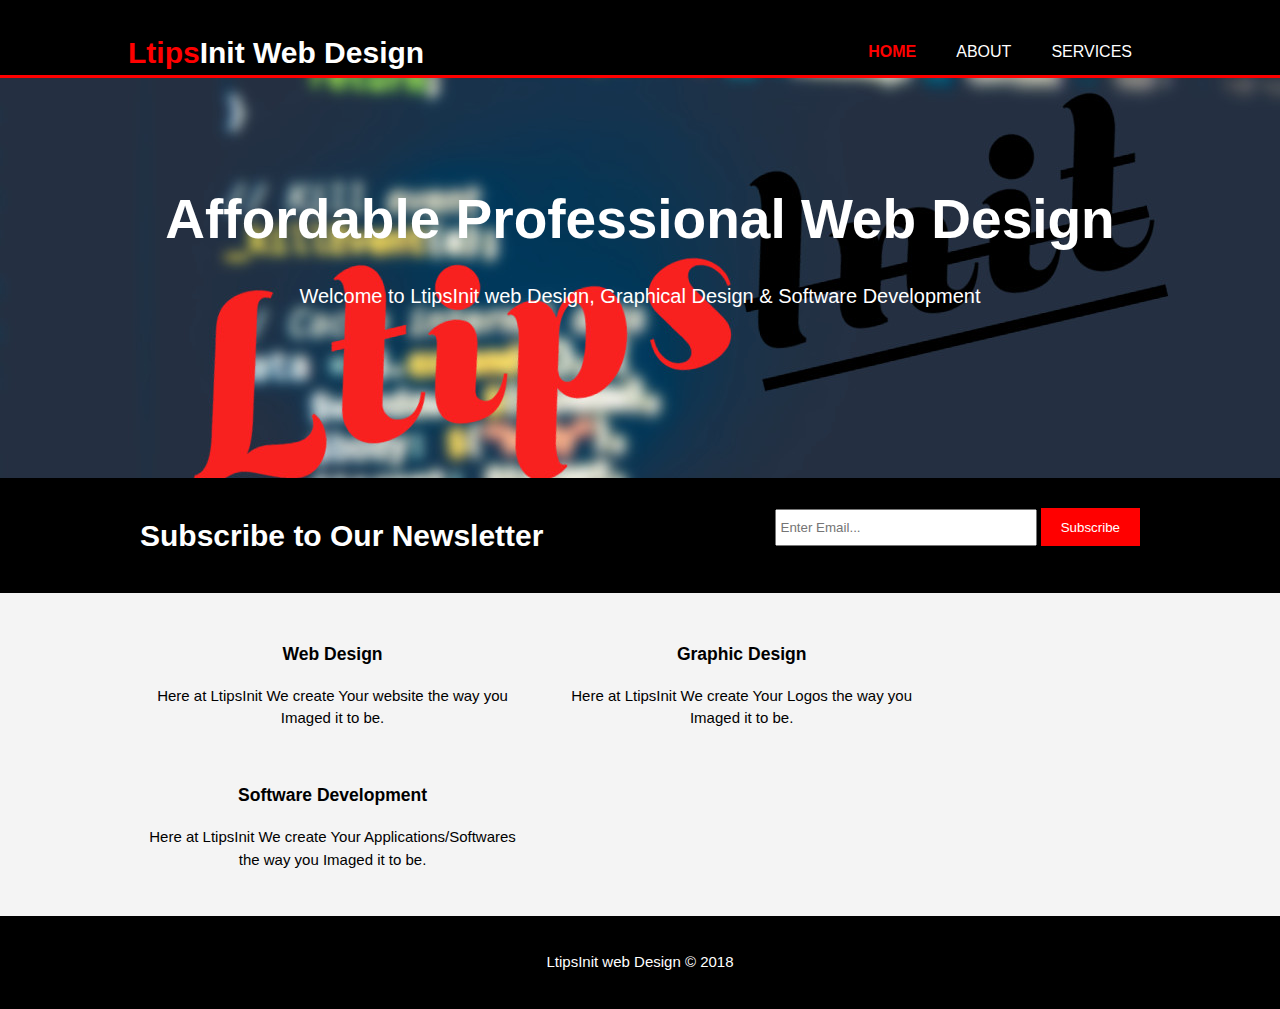
<file: index.html>
<!DOCTYPE html>
<html lang="en">
<head>
    <meta charset="UTF-8">
    <meta name="viewport" content="width=device-width, initial-scale=1.0">
    <meta name="description" content="Affordable and Professional web Design">
    <meta name="keywords" content="web design, affordle web design, professional web design">
    <meta name="author" content="Godfrey Atima">
    <meta http-equiv="X-UA-Compatible" content="ie=edge">
    <title>LtipsInit | Welcome</title>
    <link rel="stylesheet" href="./css/style.css">
    <link rel="stylesheet" href="https://use.fontawesome.com/releases/v5.2.0/css/all.css" integrity="sha384-hWVjflwFxL6sNzntih27bfxkr27PmbbK/iSvJ+a4+0owXq79v+lsFkW54bOGbiDQ" crossorigin="anonymous">
</head>
<body>
    <header>
        <div class="container">
            <div id="branding">
                <h1><span class="highlight">Ltips</span>Init Web Design</h1>
            </div>
            <nav>
                <ul>
                    <li class="current"><a href="index.html">Home</a></li>
                    <li><a href="about.html">About</a></li>
                    <li><a href="services.html">Services</a></li>
                </ul>
            </nav>
        </div>

    </header>

    <section id="showcase">
            <div class="container">
                <h1>Affordable Professional Web Design</h1>
                <p>Welcome to LtipsInit web Design, Graphical Design & Software Development  </p>
            </div>
    </section>

    <section id="newsletter" >
        <div class="container">
            <h1>Subscribe to Our Newsletter</h1>
            <form>
                <input type="email" placeholder="Enter Email...">
                <button type="submit" class="button_1">Subscribe</button>
            </form>
        </div>
    </section>

    <section id="boxes">
        <div class="container">
            <div class="box">
              <i class="fab fa-node-js"></i>
                <h3>Web Design</h3>
                <p>Here at LtipsInit We create Your website the way you Imaged it to be. </p>
            </div>
            <div class="box">
                <i class="fas fa-spray-can"></i>
                <h3>Graphic Design</h3>
                <p>Here at LtipsInit We create Your Logos the way you Imaged it to be. </p>
            </div>
            <div class="box">
                <i class="fab fa-android"></i>
                <h3>Software Development</h3>
                <p>Here at LtipsInit We create Your Applications/Softwares the way you Imaged it to be. </p>
            </div>
        </div>
    </section>

    <footer>
        <p>LtipsInit web Design &copy; 2018 </p>
    </footer>
</body>
</html>
</file>
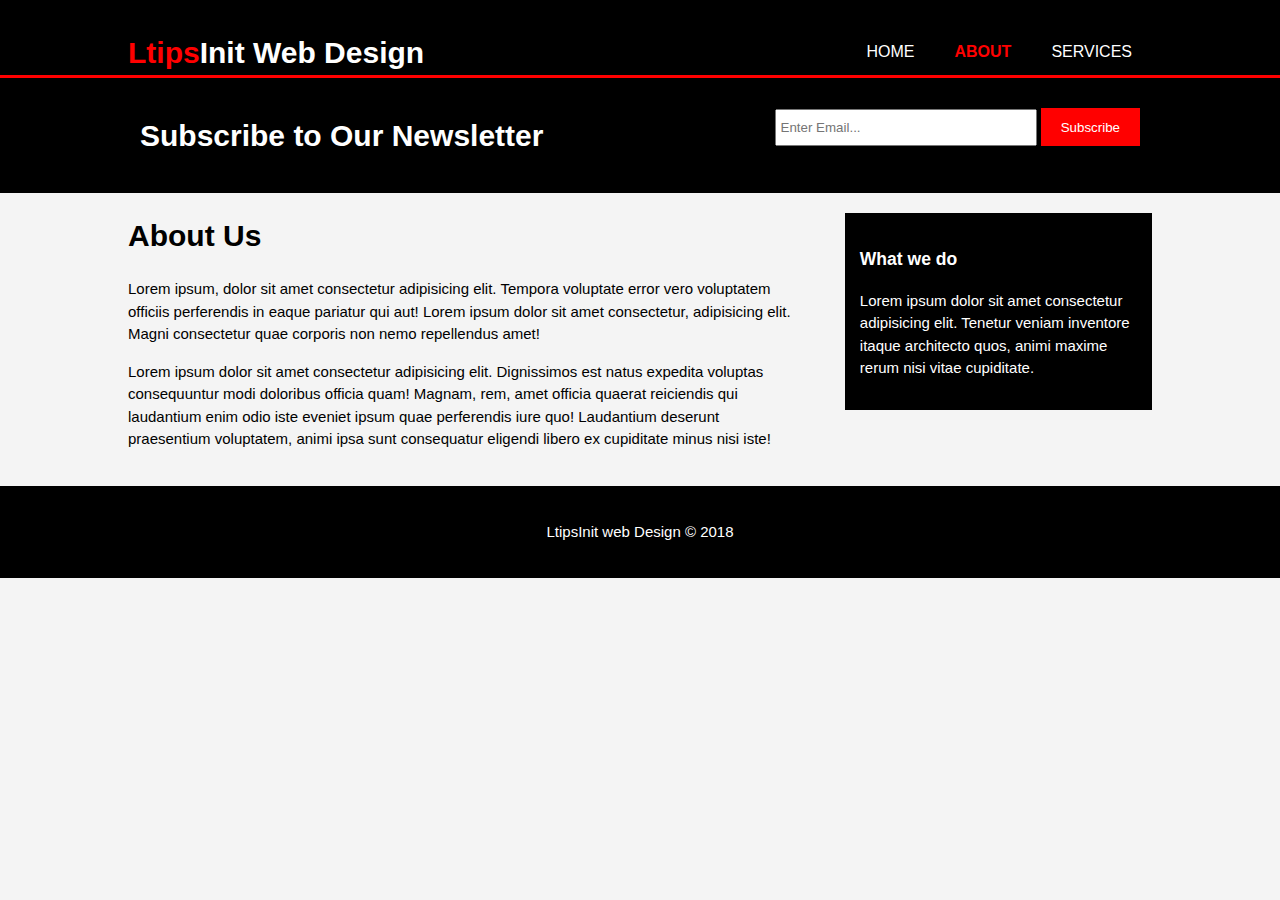
<file: about.html>
<!DOCTYPE html>
<html lang="en">
<head>
    <meta charset="UTF-8">
    <meta name="viewport" content="width=device-width, initial-scale=1.0">
    <meta name="description" content="Affordable and Professional web Design">
    <meta name="keywords" content="web design, affordle web design, professional web design">
    <meta name="author" content="Godfrey Atima">
    <meta http-equiv="X-UA-Compatible" content="ie=edge">
    <title>About LtipsInit</title>
    <link rel="stylesheet" href="./css/style.css">
    <link rel="stylesheet" href="https://use.fontawesome.com/releases/v5.2.0/css/all.css" integrity="sha384-hWVjflwFxL6sNzntih27bfxkr27PmbbK/iSvJ+a4+0owXq79v+lsFkW54bOGbiDQ" crossorigin="anonymous">
</head>
<body>
    <header>
        <div class="container">
            <div id="branding">
                <h1><span class="highlight">Ltips</span>Init Web Design</h1>
            </div>
            <nav>
                <ul>
                    <li><a href="index.html">Home</a></li>
                    <li class="current" ><a href="about.html">About</a></li>
                    <li><a href="services.html">Services</a></li>
                </ul>
            </nav>
        </div>

    </header>


    <section id="newsletter" >
        <div class="container">
            <h1>Subscribe to Our Newsletter</h1>
            <form>
                <input type="email" placeholder="Enter Email...">
                <button type="submit" class="button_1">Subscribe</button>
            </form>
        </div>
    </section>

    <section id="main">
        <div class="container">
           <article id="main-col">
                <h1 class="page-title">About Us</h1>
                <p>Lorem ipsum, dolor sit amet consectetur adipisicing elit. Tempora voluptate error vero voluptatem officiis perferendis in eaque pariatur qui aut! Lorem ipsum dolor sit amet consectetur, adipisicing elit. Magni consectetur quae corporis non nemo repellendus amet!</p>
                <p>Lorem ipsum dolor sit amet consectetur adipisicing elit. Dignissimos est natus expedita voluptas consequuntur modi doloribus officia quam! Magnam, rem, amet officia quaerat reiciendis qui laudantium enim odio iste eveniet ipsum quae perferendis iure quo! Laudantium deserunt praesentium voluptatem, animi ipsa sunt consequatur eligendi libero ex cupiditate minus nisi iste!</p>

           </article>
           <aside id="sidebar">
               <div class="dark">
                  <h3>What we do </h3>
                  <p>Lorem ipsum dolor sit amet consectetur adipisicing elit. Tenetur veniam inventore itaque architecto quos, animi maxime rerum nisi vitae cupiditate.</p>
               </div>
           </aside>
        </div>
    </section>

    <footer>
        <p>LtipsInit web Design &copy; 2018 </p>
    </footer>
</body>
</html>
</file>
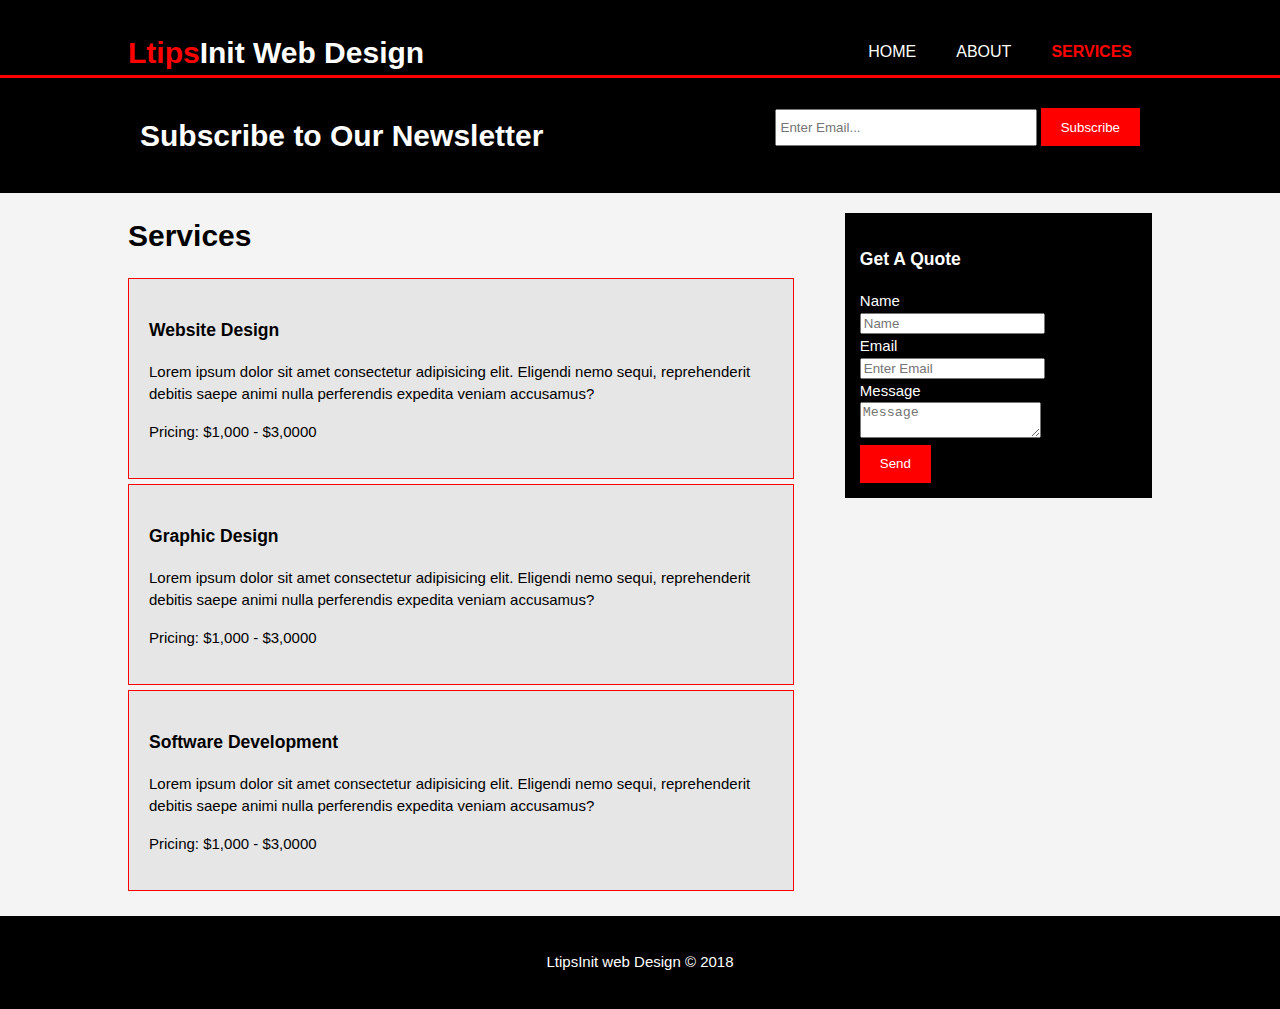
<file: services.html>
<!DOCTYPE html>
<html lang="en">
<head>
    <meta charset="UTF-8">
    <meta name="viewport" content="width=device-width, initial-scale=1.0">
    <meta name="description" content="Affordable and Professional web Design">
    <meta name="keywords" content="web design, affordle web design, professional web design">
    <meta name="author" content="Godfrey Atima">
    <meta http-equiv="X-UA-Compatible" content="ie=edge">
    <title>LtipsInit | Services</title>
    <link rel="stylesheet" href="./css/style.css">
    <link rel="stylesheet" href="https://use.fontawesome.com/releases/v5.2.0/css/all.css" integrity="sha384-hWVjflwFxL6sNzntih27bfxkr27PmbbK/iSvJ+a4+0owXq79v+lsFkW54bOGbiDQ" crossorigin="anonymous">
</head>
<body>
    <header>
        <div class="container">
            <div id="branding">
                <h1><span class="highlight">Ltips</span>Init Web Design</h1>
            </div>
            <nav>
                <ul>
                    <li><a href="index.html">Home</a></li>
                    <li><a href="about.html">About</a></li>
                    <li class="current"  ><a href="services.html">Services</a></li>
                </ul>
            </nav>
        </div>

    </header>


    <section id="newsletter" >
        <div class="container">
            <h1>Subscribe to Our Newsletter</h1>
            <form>
                <input type="email" placeholder="Enter Email...">
                <button type="submit" class="button_1">Subscribe</button>
            </form>
        </div>
    </section>

    <section id="main">
        <div class="container">
           <article id="main-col">
                <h1 class="page-title">Services</h1>
                <ul id="services">
                    <li>
                    <h3>Website Design</h3>
                        <p>Lorem ipsum dolor sit amet consectetur adipisicing elit. Eligendi nemo sequi, reprehenderit debitis saepe animi nulla perferendis expedita veniam accusamus?</p>
                        <p>Pricing: $1,000 - $3,0000</p>
                    </li>
                    <li>
                    <h3>Graphic Design</h3>
                         <p>Lorem ipsum dolor sit amet consectetur adipisicing elit. Eligendi nemo sequi, reprehenderit debitis saepe animi nulla perferendis expedita veniam accusamus?</p>
                         <p>Pricing: $1,000 - $3,0000</p>
                     </li>
                     <li>
                    <h3>Software Development</h3>
                        <p>Lorem ipsum dolor sit amet consectetur adipisicing elit. Eligendi nemo sequi, reprehenderit debitis saepe animi nulla perferendis expedita veniam accusamus?</p>
                        <p>Pricing: $1,000 - $3,0000</p>
                      </li>
                </ul>

           </article>
           <aside id="sidebar">
               <div class="dark">
                  <h3>Get A Quote   </h3>
                 <form class="quote">
                     <div>
                         <label>Name</label><br>
                         <input type="text" placeholder="Name">
                     </div>
                     <div>
                         <label>Email</label><br>
                         <input type="text" placeholder="Enter Email">
                     </div>
                     <div>
                         <label>Message</label><br>
                         <textarea placeholder="Message"></textarea>
                     </div>
                     <div> 
                         <button class="button_1" type="submit"> 
                             Send
                         </button>
                     </div>
                 </form>
               </div>
           </aside>
        </div>
    </section>

    <footer>
        <p>LtipsInit web Design &copy; 2018 </p>
    </footer>
</body>
</html>
</file>
<file: css/style.css>
body {
    font: 15px/1.5 Arial, Helvetica, sans-serif;
    padding: 0;
    margin: 0;
    background-color: #f4f4f4;
}

/* Global */
.container {
    width: 80%;
    margin: auto;
    overflow: hidden;
}

ul{
    margin: 0;
    padding: 0;
}

.button_1{
    height: 38px;
    background: red;
    border: 0;
    padding-left: 20px;
    padding-right: 20px;
    color: #fff;
}

.dark {
    padding: 15px;
    background: black;
    color: #fff;
    margin-top: 10px;
    margin-bottom: 10px;
}

/* Header */
header {
    background: black;
    color: #fff;
    padding-top: 30px;
    min-height: 70ox;
    border-bottom: red 3px solid;
}

header a {
    color: #ffffff;
    text-decoration: none;
    text-transform: uppercase;
    font-size: 16px;
}



header li{
    float: left;
    display: inline;
    padding: 0 20px 0 20px;
}

header #branding{
    float: left;
}

header #branding h1{
    margin: 0;
}

header nav{
    float: right;
    margin-top: 10px;
}

header .highlight, header .current a{
    color:red;
    font-weight: bold;
}

header a:hover{
    color: #cccccc;
    font-weight: bold;
}

/* Showcase */
#showcase {
    min-height: 400px;
    background: url('../img/banner\ 3.jpg') no-repeat 0 -200px;
    text-align: center;
    color: #ffffff;
}

#showcase h1{
    margin-top:100px;
    font-size: 55px;
    margin-bottom: 10px;
}
#showcase p{
    font-size: 20px; 
}
/* NewsLetter */

#newsletter {
    padding: 15px;
    color: #ffffff;
    background: black;
}
#newsletter h1{
    float: left;
}

#newsletter form{
    float: right;
    margin-top: 15px;
}

#newsletter input[type="email"] {
    padding: 4px;
    height: 25px;
    width: 250px;
}

/* Boxes */ 

#boxes {
    margin-top: 20px;
}

#boxes .box{
    float: left;
    width: 38%;
    text-align: center;
    padding: 10px;
}

#boxes .box i{
    width: 90px;
}

/* side bar */
aside#sidebar{
  float: right;
  width: 30%;
  margin-top:10px;   
}

aside#sidebar .qoute input, aside#sidebar .qoute textarea  {
 width: 90%;
 padding: 5px;
}

/* main-clo */
article#main-col{
    float: left;
    width: 65%;
}

/* Services */
ul#services li{
    list-style: none;
    padding: 20px;
    border:red solid 1px;
    margin-bottom: 5px;
    background: #e6e6e6; 
}

footer {
    padding: 20px;
    margin-top: 20px;
    color: #fff;
    background-color: black;
    text-align: center;
}

/* Media Queries */
@media(max-width: 768px){
    header #branding, 
    header nav,
    header nav li, 
    #newsletter h1,
    #newsletter form,
    #boxes .box,
    article#main-col,
    aside#sidebar{
        float: none;
        text-align: center;
        width: 100%;
    }

    header{
        padding-bottom: 20px;
    }

    #showcase h1{
        margin-top: 40px;
    }

    #newsletter button, .quote button{
        display: block;
        width: 100%;
    }

    #newsletter form input[type="email"], .quote input, .quote textarea {
        width: 100%;
        margin-bottom: 5px;
    }
}
</file>
